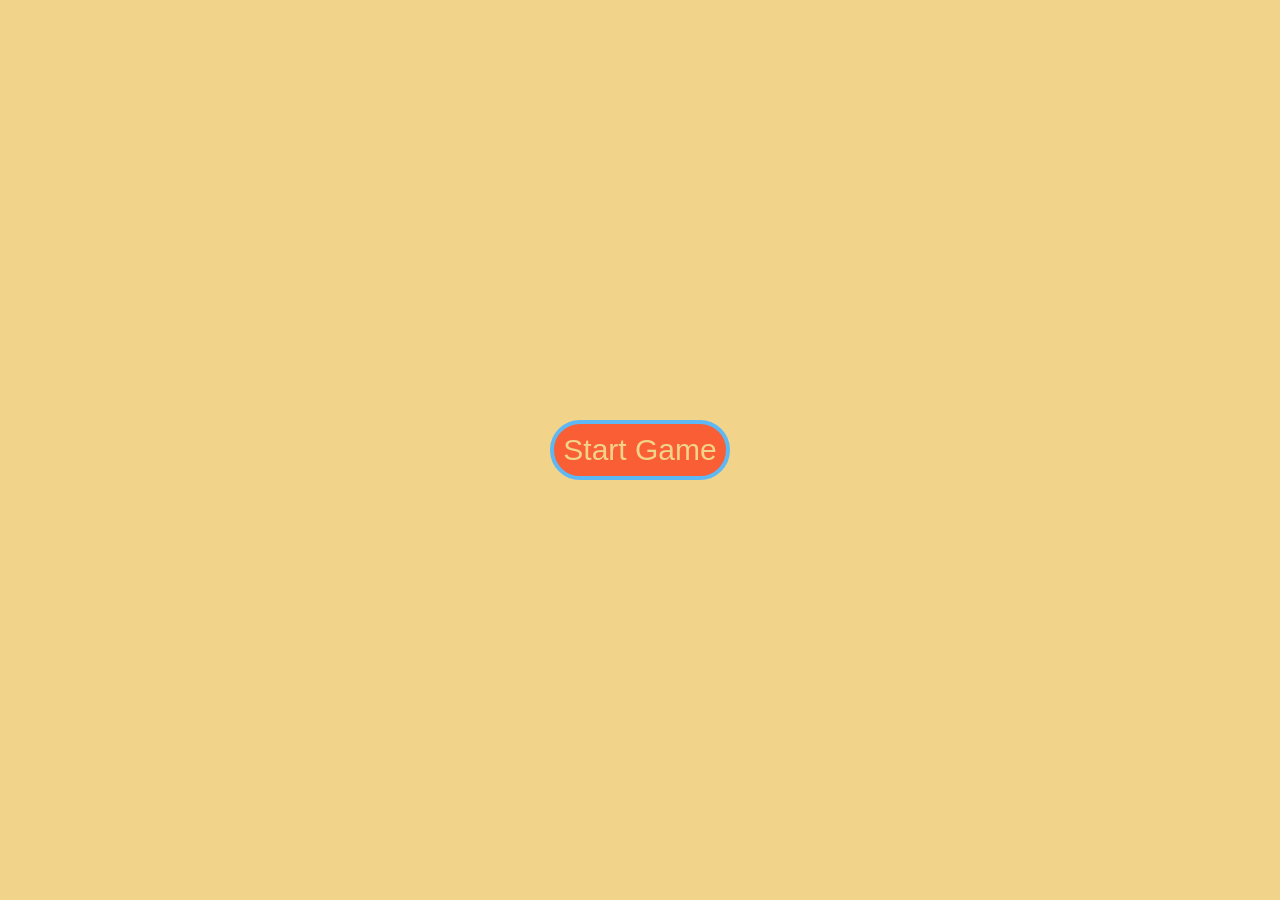
<file: index.html>
<!DOCTYPE html>
<html lang="en">
<head>
    <meta charset="UTF-8">
    <meta name="viewport" content="width=device-width, initial-scale=1.0">
    <title>Tic-Tac-Toe</title>
    <link rel="stylesheet" href="style.css">
</head>
<body>
    <div id="start">
<button id="start-btn"> Start Game </button>
        </div>
   <center><div id="heading"> <h3>Tic -Tac - Toe</h3></div>

    <div  class="msg hide"> 
        <p id="win_msg">Winner</p>
     </div>
    
    <div class="container">
        <div class="box">
        <button class="btn"></button>
        <button class="btn"></button>
        <button class="btn"></button>
        <button class="btn"></button>
        <button class="btn"></button>
        <button class="btn"></button>
        <button class="btn"></button>
        <button class="btn"></button>
        <button class="btn"></button>
        </div>


    </div>
    <div>
        <button id="reset"> Reset Game </button>
    </div>
</center>

<script src="script.js"></script>
</body>
</html>
</file>
<file: style.css>
*{
    margin: 0%;
    padding: 0%;
}


body{
    background: #f1d38a ;
    
}

#start{
    position: fixed;
top: 0;
    width: 100%;
    height: 100%;
    background-color: #f1d38a; /* Dark blue background */
    color: white;
    display: flex;
    justify-content: center;
    align-items: center;

}

#start-btn{
color: #f1d38a;
display: inline-block;
border: 4px solid  #5eb8f4 ;
border-radius: 30px;
cursor: pointer;
background-color:  #f95e34;
font-size: 30px;
padding: 9px;
top: 50%;

}
#win_msg{
    color: #f95e34;
    font-size: 30px;
        margin:1rem;

}
.hide{
        display: none;
        
}


#start-btn:hover{
    background-color:#cd4f2c;
    box-shadow: 1px 4px 10px #d2a73b;
}
#heading{
    font-family: 'Fredoka One', 'Arial Rounded MT Bold', sans-serif;
    font-size: 64px;
    font-weight: bold;
    color: #5eb8f4;
     -webkit-text-stroke: 4px #5fa8f1;
     paint-order: stroke fill;
     text-shadow: 0px 4px 4px rgba(74, 46, 31, 0.3);
    letter-spacing: 1px;
    text-transform: none;
    margin: 2rem;
  }

.container{
    height: 400px;
    width:400px;
    display: flex;
    justify-content: center;
    align-items: center;
    background-color: #f95e34;
    border: 15px solid #5eb8f4;
    box-shadow: inset 0 0 10px  rgba(0, 0, 0, 0.3);
 border-radius: 20%;
    flex-wrap: wrap;

    max-width: 100%;
}

.btn{
height: 80px;
width:80px;
margin: 0.5rem;
border: none;
border-radius: 20%;
background: #f1d38a ;
vertical-align: top;

}

#reset{
    background-color: #f95e34;
    color:#f1d38a;
    display: inline-block;
    font-size: 25px;
    cursor: pointer;
    border: 1px solid  #d96241;
   
    border-radius: 30px;
    font-weight: bold;
    margin: 1rem;
    padding: 0.5rem;

}
#reset:hover{
    background-color: #e56b4a;
    box-shadow: 0 2px 10px rgb(247, 106, 64);
}
@media(max-width: 412px){
    .container{width:300px;
    height:300px}
    .btn{width:60px;
        height:60px;}
    #heading{ font-size: 30px;}
    #reset{font-size: 15px;}
    #start-btn{font-size: 20px;}
}
</file>
